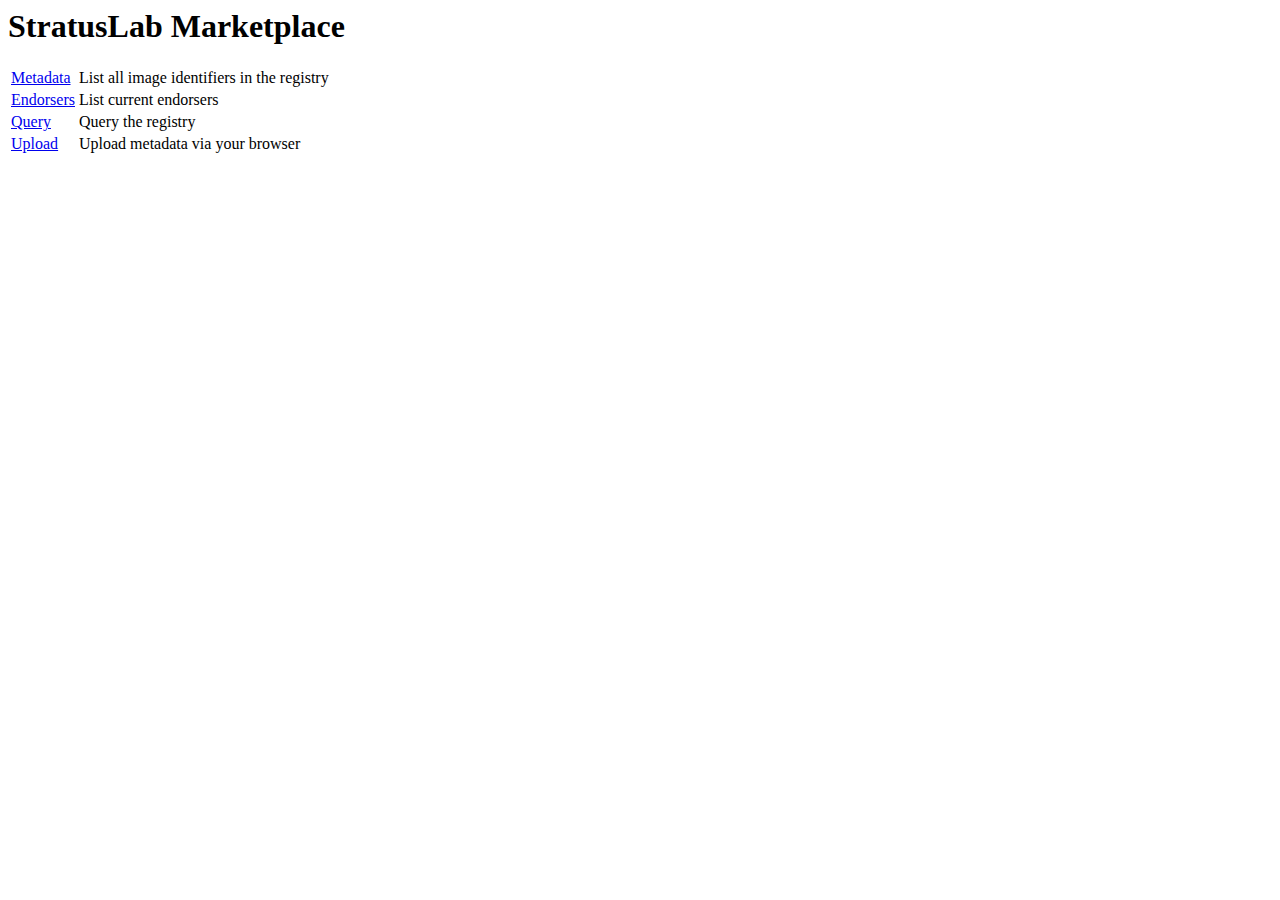
<file: server/war/src/main/webapp/index.html>
<html>
<head>
<meta http-equiv="CONTENT-TYPE" CONTENT="text/html; charset=utf-8">
 <title>StratusLab Marketplace</title>
</head>
<body>

<h1>StratusLab Marketplace</h1>

<table class="inline">
<tr>
<td><a href="metadata">Metadata</a></td><td>List all image identifiers in the registry</td>
</tr>
<tr>
<td><a href="endorsers">Endorsers</a></td><td>List current endorsers</td>
</tr>
<tr>
<td><a href="query">Query</a></td><td>Query the registry</td>
</tr>
<tr>
<td><a href="upload">Upload</a></td><td>Upload metadata via your browser</td>
</tr>
</table>

</body>
</html>
</file>
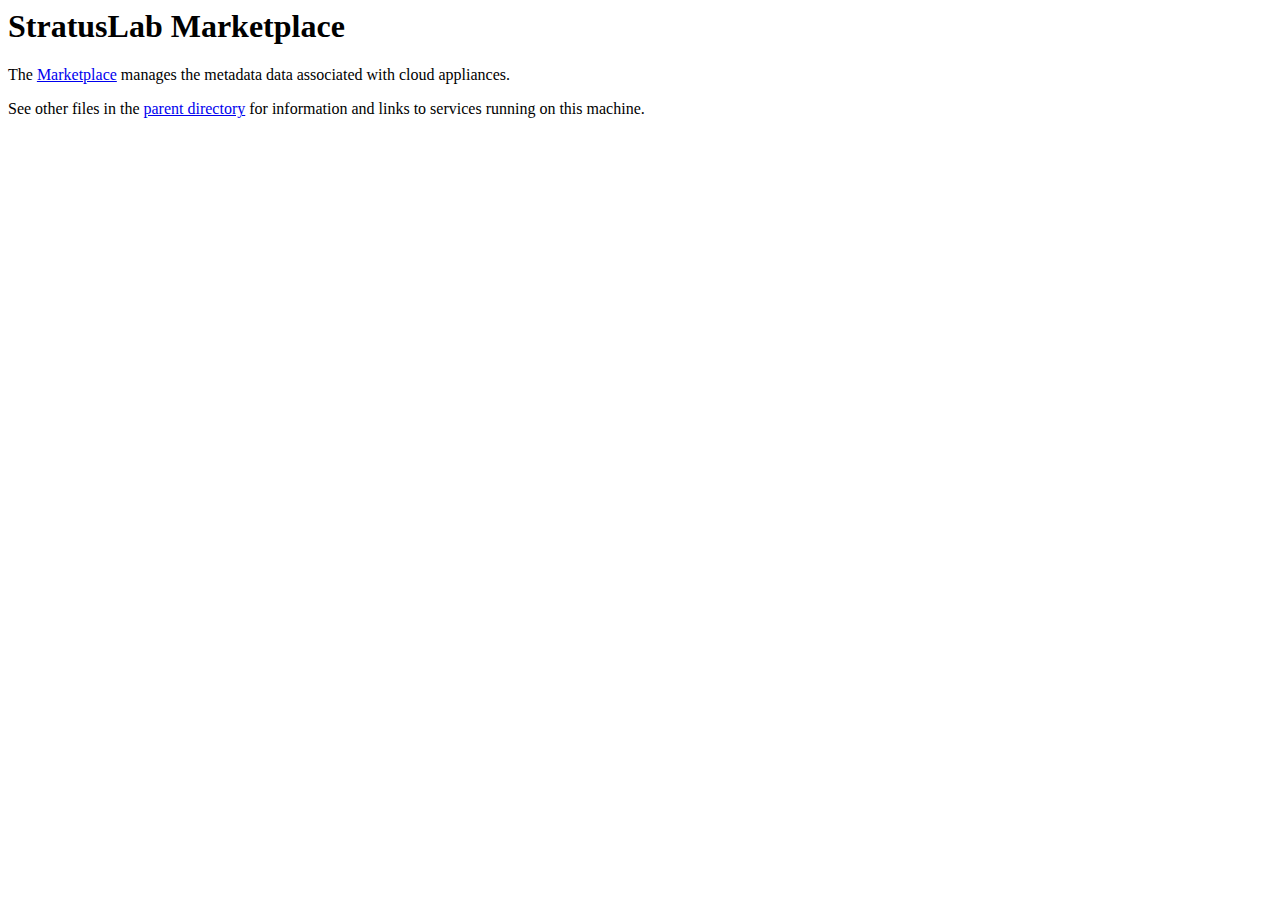
<file: server/rpm/src/main/html/svc-marketplace.html>
<html>
<head>
<title>StratusLab</title>
</head>
<body>

<h1>StratusLab Marketplace</h1>

<p>The <a href="../marketplace/metadata">Marketplace</a> manages the metadata data
associated with cloud appliances.</p>

<p>See other files in the <a href="../">parent directory</a> for
information and links to services running on this machine.</p>

</body>
</html>
</file>
